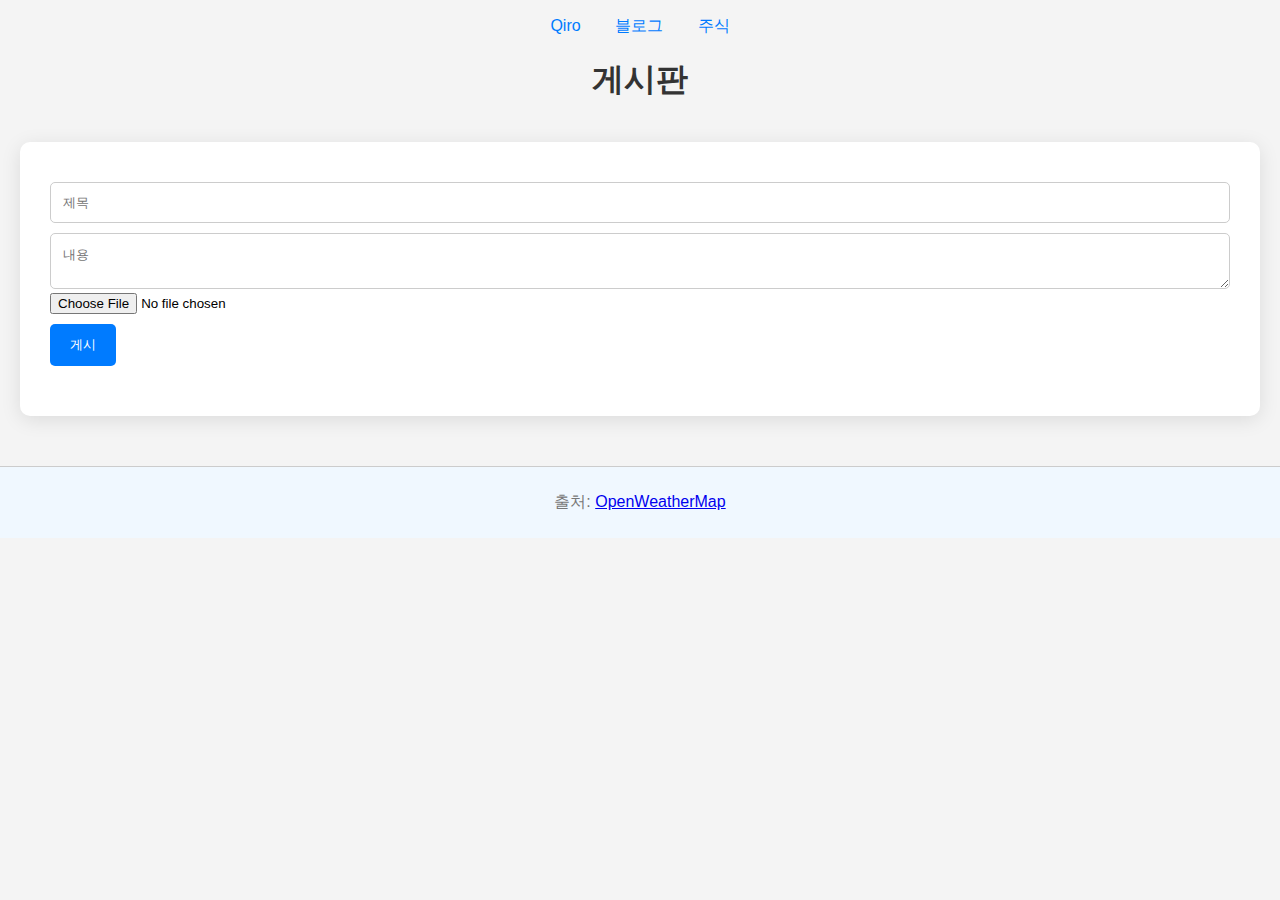
<file: message_board.html>
<!DOCTYPE html>
<html lang="ko">
<head>
    <meta charset="UTF-8">
    <meta name="viewport" content="width=device-width, initial-scale=1.0">
    <title>게시판</title>
    <link rel="stylesheet" href="message_board.css"> <!-- 스타일 시트 -->
    <style>
        nav {
            text-align: center;
            margin-bottom: 20px;
        }

        nav ul {
            list-style-type: none;
            padding: 0;
        }

        nav ul li {
            display: inline;
            margin: 0 15px;
        }

        nav ul li a {
            text-decoration: none;
            color: #007bff;
        }

        .post-content {
            display: none;
        }

        .delete-button {
            color: red;
            cursor: pointer;
        }
    </style>
</head>
<body>
    <header>
        <nav>
            <ul>
                <li><a href="index.html">Qiro</a></li>
                <li><a href="blog.html">블로그</a></li>
                <li><a href="stock.html">주식</a></li>
            </ul>
        </nav>
        <h1>게시판</h1>
    </header>
    <main class="main">
        <div id="board-box">
            <form id="post-form">
                <input type="text" id="post-title" placeholder="제목" required>
                <textarea id="post-content" placeholder="내용" required></textarea>
                <input type="file" id="post-file" accept="image/*"> <!-- 파일 입력 추가 -->
                <button type="submit">게시</button>
            </form>
            <div id="posts"></div>
        </div>
    </main>
    <footer>
        <p>출처: <a href="https://openweathermap.org" target="_blank">OpenWeatherMap</a></p>
    </footer>

    <script>
        document.getElementById('post-form').addEventListener('submit', function(event) {
            event.preventDefault();
            
            const title = document.getElementById('post-title').value;
            const content = document.getElementById('post-content').value;
            const fileInput = document.getElementById('post-file');
            let fileURL = '';

            if (fileInput.files.length > 0) {
                const file = fileInput.files[0];
                const reader = new FileReader();
                
                reader.onload = function(e) {
                    fileURL = e.target.result;
                    savePost(title, content, fileURL);
                };
                reader.readAsDataURL(file);
            } else {
                savePost(title, content, null);
            }
        });

        function savePost(title, content, fileURL) {
            const post = {
                title: title,
                content: content,
                date: new Date().toLocaleString(),
                file: fileURL
            };

            let posts = JSON.parse(localStorage.getItem('posts')) || [];
            posts.push(post);
            localStorage.setItem('posts', JSON.stringify(posts));

            document.getElementById('post-form').reset();
            displayPosts();
        }

        function displayPosts() {
            const posts = JSON.parse(localStorage.getItem('posts')) || [];
            const postList = document.getElementById('posts');
            postList.innerHTML = '';

            posts.forEach((post, index) => {
                const postDiv = document.createElement('div');
                postDiv.classList.add('post');

                postDiv.innerHTML = `
                    <h4 class="post-title" onclick="toggleContent(this)">${post.title}</h4>
                    <div class="post-content">${post.content}</div>
                    ${post.file ? `<img src="${post.file}" alt="첨부 파일" style="max-width: 100%;">` : ''}
                    <p><small>${post.date}</small></p>
                    <span class="delete-button" onclick="deletePost(${index})">삭제</span>
                    <hr>
                `;
                postList.appendChild(postDiv);
            });
        }

        function toggleContent(element) {
            const contentDiv = element.nextElementSibling;
            contentDiv.style.display = contentDiv.style.display === 'block' ? 'none' : 'block';
        }

        function deletePost(index) {
            let posts = JSON.parse(localStorage.getItem('posts')) || [];
            posts.splice(index, 1);
            localStorage.setItem('posts', JSON.stringify(posts));
            displayPosts();
        }

        window.onload = displayPosts;
    </script>
</body>
</html>
</file>
<file: message_board.css>
body {
    font-family: 'Arial', sans-serif;
    background-color: #f4f4f4; /* 배경색 */
    margin: 0; /* 기본 마진 제거 */
    padding: 0; /* 기본 패딩 제거 */
}

.main {
    padding: 20px; /* 여백 추가 */
}

#board-box {
    background-color: #fff; /* 게시판 폼 배경색 */
    border-radius: 10px; /* 둥근 모서리 */
    box-shadow: 0 4px 20px rgba(0, 0, 0, 0.1); /* 그림자 효과 */
    padding: 30px; /* 내부 여백 */
    margin-bottom: 30px; /* 아래쪽 여백 */
}

h1 {
    color: #333; /* 제목 색상 */
    margin-bottom: 20px; /* 아래쪽 여백 */
    text-align: center; /* 중앙 정렬 */
}

input[type="text"],
textarea {
    width: 100%; /* 너비 100% */
    padding: 12px; /* 내부 여백 */
    margin-top: 10px; /* 상단 여백 */
    border: 1px solid #ccc; /* 테두리 */
    border-radius: 5px; /* 둥근 모서리 */
    box-sizing: border-box; /* 여백 포함 */
}

input[type="text"]:focus,
textarea:focus {
    border-color: #007bff; /* 포커스 시 테두리 색상 */
    outline: none; /* 기본 아웃라인 제거 */
}

button {
    background-color: #007bff; /* 버튼 배경색 */
    color: white; /* 글자 색상 */
    border: none; /* 테두리 제거 */
    padding: 12px 20px; /* 내부 여백 */
    border-radius: 5px; /* 둥근 모서리 */
    cursor: pointer; /* 마우스 커서 변경 */
    transition: background-color 0.3s; /* 부드러운 색상 전환 */
    display: block; /* 버튼을 블록으로 설정 */
    margin-top: 10px; /* 버튼 상단 여백 */
}

button:hover {
    background-color: #0056b3; /* 버튼 호버 시 색상 변경 */
}

#posts {
    margin-top: 20px; /* 상단 여백 */
}

.post {
    background-color: #fff; /* 포스트 배경색 */
    border-radius: 10px; /* 둥근 모서리 */
    box-shadow: 0 4px 10px rgba(0, 0, 0, 0.1); /* 그림자 효과 */
    padding: 20px; /* 내부 여백 */
    margin-bottom: 20px; /* 아래쪽 여백 */
    transition: transform 0.2s; /* 부드러운 변환 효과 */
}

.post:hover {
    transform: translateY(-3px); /* 마우스 오버 시 약간 떠오르는 효과 */
}

.post-title {
    cursor: pointer; /* 제목 클릭 가능 표시 */
    color: #007bff; /* 제목 색상 */
    font-size: 1.5rem; /* 제목 크기 */
    margin: 0; /* 기본 마진 제거 */
}

.post-content {
    display: none; /* 기본적으로 내용 숨김 */
    margin-top: 10px; /* 내용 상단 여백 */
    color: #555; /* 내용 텍스트 색상 */
    line-height: 1.6; /* 줄 간격 */
}

.delete-button {
    color: red; /* 삭제 버튼 색상 */
    cursor: pointer; /* 커서 변경 */
    float: right; /* 오른쪽 정렬 */
    font-weight: bold; /* 글자 두껍게 */
}

footer {
    text-align: center; /* 중앙 정렬 */
    padding: 20px 0; /* 상하 여백 */
    background-color: #f0f8ff; /* 배경색 추가 */
    border-top: 1px solid #ccc; /* 위쪽 테두리 추가 */
    position: relative; /* 위치 설정 */
    bottom: 0; /* 아래쪽으로 고정 */
    width: 100%; /* 너비 100% */
}

footer p {
    margin: 5px 0; /* 마진 설정 */
    color: #777; /* 글자 색상 */
}
</file>
